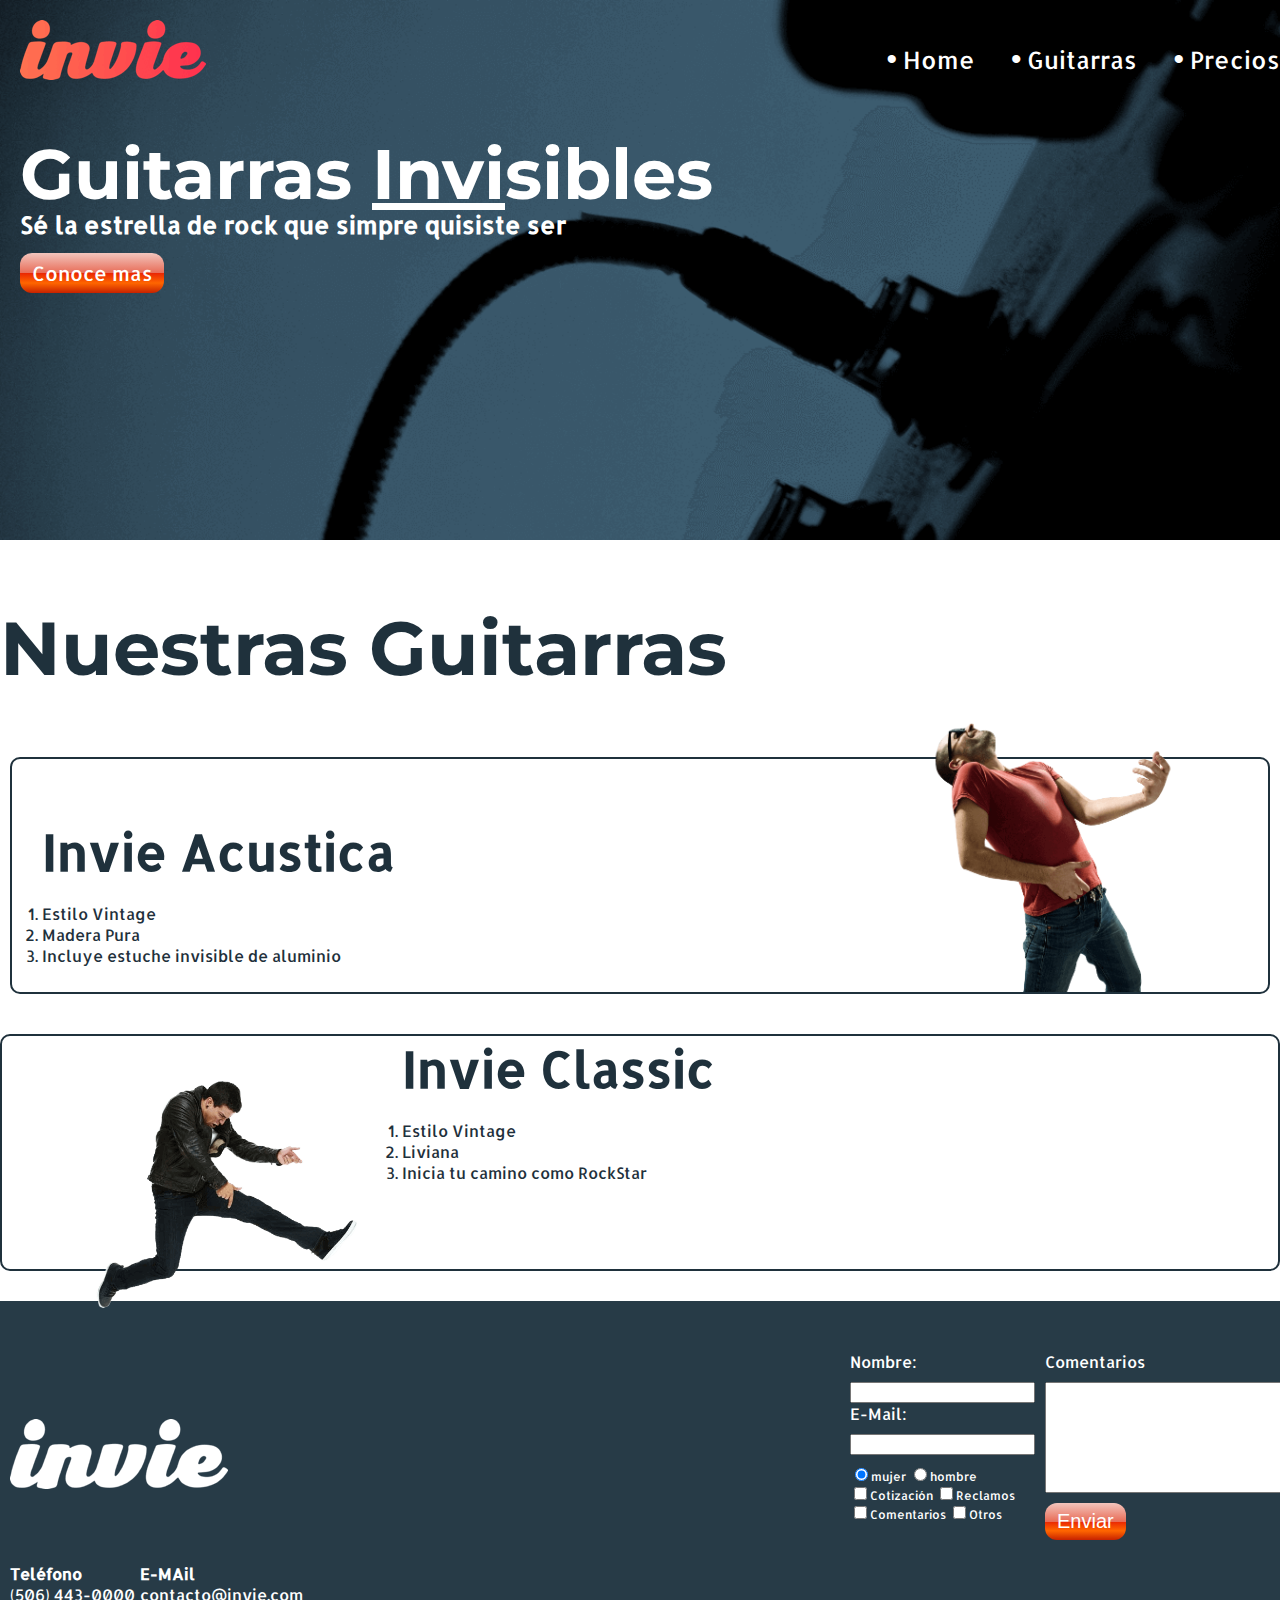
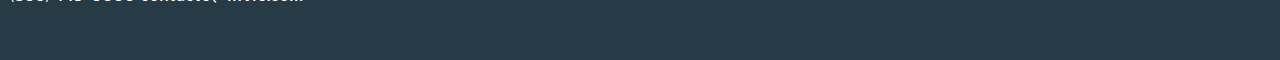
<file: index_old.html>
<!DOCTYPE html>
<html>
<head>
	<title>Invie - Tus mejores guitarras!!</title>
	<meta charset="utf-8">
	<link href="https://fonts.googleapis.com/css?family=Allerta|Montserrat:400,700" rel="stylesheet">
	<link rel="stylesheet" type="text/css" href="css/invie.css">	
	<!-- 	<link rel="stylesheet" media="(max-width:800px" href="css/media-querie.css"> -->
	<meta name="viewport" content="width=device-width, initial-scale=1, user-scalable=no" />

</head>
<body>

	<section id="portada" class="portada background"> <!-- Portada / -->
		<header id="header" class="header contenedor"> <!-- Cabecera o Header de la página -->

			<figure class="logotipo"> <!-- Logotipo -->
				<img src="images/invie.png" width="186" height="60" alt="Invie - Logotipo" />
			</figure>
			<span class="burguer-button icon-menu" id="burguer-button"></span>



			<nav class="menu" id="menu">
				<ul>
					<li>
						<a href="index.html">Home</a>
					</li>
					<li>
						<a href="#guitarras">Guitarras</a>
					</li>
					<li>
						<a href="precios.html">Precios</a>
					</li>
				</ul>
			</nav>   <!-- menu -->
		</header>
		<div class="contenedor">
				<h1 class="titulo">Guitarras <span>Invi</span>sibles</h1><!-- Titulo -->
				<h3 class="title_a">Sé la estrella de rock que simpre quisiste ser</h3><!-- Resumen o slogan -->
				<a class="boton" href="#guitarras">Conoce mas</a><!-- Boton -->
		</div>
	</section>

	<section id="guitarras" class="guitarras contenedor">
		<h2>Nuestras Guitarras</h2><!-- Titulo -->
		<article class="guitarra1"> <!-- Guitarra 1 -->
			<figure>
				<img class="derecha" src="images/invie-acustica.png" width="330" height="" alt="Logo Guitarra Acustica">
			</figure>
			<div class="contenedor-guitarra-a">
					<h3 class="title_b">Invie Acustica</h3>
					<ol>
						<li> Estilo Vintage </li>
						<li> Madera Pura</li>
						<li> Incluye estuche invisible de aluminio</li>
					</ol>
			</div>
		</article>

		<!-- Guitarra 2 -->
		<article class="guitarra2">
			<figure>
				<img class="izquierda" src="images/invie-classic.png" width="350" height="" alt="guitarra clasica">
			</figure>
			<div class="contenedor-guitarra-b">
				<h3 class="title_b">Invie Classic</h3>
					<ol>
						<li> Estilo Vintage </li>
						<li> Liviana</li>
						<li> Inicia tu camino como RockStar</li>
					</ol>
				</div>
		</article>
	</section>  <!-- Guitarras <-->



<footer class="footer">
	<div class="contenedor">
		<div class="contacto">
			<img src="images/invie-white.png" alt="logo invie blanco">
			<a href="tel:+50687142045"><strong>Teléfono</strong><span>(506) 443-0000</span></a>
			<a href="mailto:contacto@invie.com"><strong>E-MAil</strong><span>contacto@invie.com</span></a>
		</div>
		<form class="formulario">

			<!-- Aqui se pone las opciones del nombre y datos personales -->

			<div class="col1">
				<label for="nombre">Nombre:</label>
				<input type="text" required id="nombre" name="nombre"/>
				<label for="email">E-Mail:</label>
				<input type="email" required id="email" name="email"/>
					<!-- Aqui se pone las opciones de sexo -->
					<div class="sexo">
						<label for="mujer">
							<input type="radio" id="mujer" checked name="sexo" value="mujer">mujer
						</label>
						<label for="hombre">
							<input type="radio" id="hombre" name="sexo" value="hombre">hombre
						</label>
					</div>
					<!-- Aqui se pone las opciones de Intereses -->

					<div class="intereses">
						<label for="cotizacion">
							<input type="checkbox" id="cotizacion" name="intereses" value="cotizacion" />Cotización
						</label>
						<label for="reclamos">
							<input type="checkbox" id="reclamos" name="intereses" value="reclamos" />Reclamos
						</label>
						<label for="comentarios">
							<input type="checkbox" id="comentarios" name="intereses" value="intereses" />Comentarios
						</label>
						<label for="otros">
							<input type="checkbox" id="otros" name="intereses" value="otros" />Otros
						</label>
					</div>
			</div>



			<!-- Aqui se pone la información de envio -->

			<div class="col2">
				<label for="comentarios">Comentarios</label>
				<textarea name="comentarios" id="comentarios" cols="30" rows="7"></textarea>
				<input type="submit" value="Enviar" class="boton" />
			</div>





		</form>
	</div>
</footer>

<script>

	/*   media queries */

	var consulta = window.matchMedia("(max-width:500px)");

	consulta.addListener(mediaQuery);
	
	var $burguerButton = document.getElementById('burguer-button');
	var $menu = document.getElementById('menu');
	function toggleMenu() {
			$menu.classList.toggle("active")
			};


	

function mediaQuery()
	{
	if (consulta.matches)
		{
			console.log("se cumplio");
			$burguerButton.addEventListener("touchstart", toggleMenu);
		}
	else 
		{
			console.log("no se cumplio");
			$burguerButton.removeEventListener("touchstart", toggleMenu);
		}
	}	

	mediaQuery();

</script>
</body>
</html>
</file>
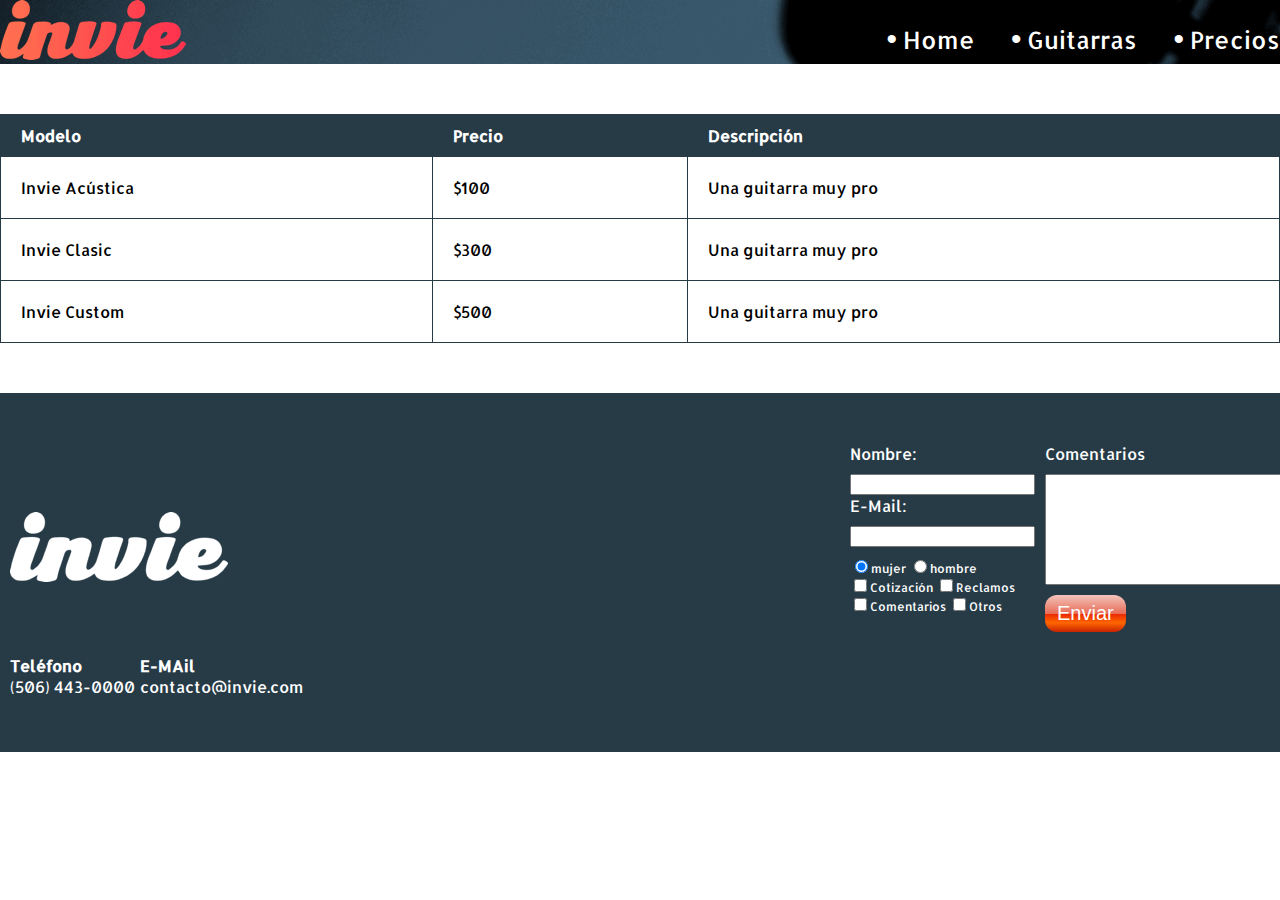
<file: precios.html>
<!DOCTYPE html>
<html>
<head>
	<title>Precios de - Tus mejores guitarras!!</title>
	<meta charset="utf-8">
	<link href="https://fonts.googleapis.com/css?family=Allerta|Montserrat:400,700" rel="stylesheet">
	<link rel="stylesheet" type="text/css" href="css/invie.css">
</head>

<body>


  <header id="header" class="header  background"> <!-- Cabecera o Header de la página -->
<div class="contenedor">
  <figure class="logotipo"> <!-- Logotipo -->
    <img src="images/invie.png" width="186" height="60" alt="Invie - Logotipo" />
  </figure>
  <nav class="menu">
    <ul>
      <li>
        <a href="index.html">Home</a>
      </li>
      <li>
        <a href="index.html#guitarras">Guitarras</a>
      </li>
      <li>
        <a href="precios.html">Precios</a>
      </li>
    </ul>
  </nav>   <!-- menu -->
</div>
	</header>



<!-- Esta sección es para realizar tablas -->

    <section class="tabla">
      <div class="contenedor">
        <table>
          <thead>
            <tr>
              <th>Modelo</th>
              <th>Precio</th>
              <th>Descripción</th>
            </thead>


          </tr>
          <tbody>
            <tr>
              <td>Invie Acústica  </td>
              <td>$100  </td>
              <td>Una guitarra muy pro  </td>
            </tr>
            <tr>
              <td>Invie Clasic  </td>
              <td>$300  </td>
              <td>Una guitarra muy pro  </td>
            </tr>
            <tr>
              <td>Invie Custom  </td>
              <td>$500  </td>
              <td>Una guitarra muy pro  </td>
            </tr>
          </tbody>
        </table>
      </div>
    </section>



  <footer class="footer">
  	<div class="contenedor">
  		<div class="contacto">
  			<img src="images/invie-white.png" alt="logo invie blanco">
  			<a href="tel:+50687142045"><strong>Teléfono</strong><span>(506) 443-0000</span></a>
  			<a href="mailto:contacto@invie.com"><strong>E-MAil</strong><span>contacto@invie.com</span></a>
  		</div>
  		<form class="formulario">

  			<!-- Aqui se pone las opciones del nombre y datos personales -->

  			<div class="col1">
  				<label for="nombre">Nombre:</label>
  				<input type="text" required id="nombre" name="nombre"/>
  				<label for="email">E-Mail:</label>
  				<input type="email" required id="email" name="email"/>
  					<!-- Aqui se pone las opciones de sexo -->
  					<div class="sexo">
  						<label for="mujer">
  							<input type="radio" id="mujer" checked name="sexo" value="mujer">mujer
  						</label>
  						<label for="hombre">
  							<input type="radio" id="hombre" name="sexo" value="hombre">hombre
  						</label>
  					</div>
  					<!-- Aqui se pone las opciones de Intereses -->

  					<div class="intereses">
  						<label for="cotizacion">
  							<input type="checkbox" id="cotizacion" name="intereses" value="cotizacion" />Cotización
  						</label>
  						<label for="reclamos">
  							<input type="checkbox" id="reclamos" name="intereses" value="reclamos" />Reclamos
  						</label>
  						<label for="comentarios">
  							<input type="checkbox" id="comentarios" name="intereses" value="intereses" />Comentarios
  						</label>
  						<label for="otros">
  							<input type="checkbox" id="otros" name="intereses" value="otros" />Otros
  						</label>
  					</div>
  			</div>



  			<!-- Aqui se pone la información de envio -->

  			<div class="col2">
  				<label for="comentarios">Comentarios</label>
  				<textarea name="comentarios" id="comentarios" cols="30" rows="7"></textarea>
  				<input type="submit" value="Enviar" class="boton" />
  			</div>





  		</form>
  	</div>
  </footer>


</body>

</html>
</file>
<file: css/invie.css>
@font-face {
  font-family: 'icomoon';
  src:  url('../fonts/icomoon.eot?5jrugc');
  src:  url('../fonts/icomoon.eot?5jrugc#iefix') format('embedded-opentype'),
    url('../fonts/icomoon.ttf?5jrugc') format('truetype'),
    url('../fonts/icomoon.woff?5jrugc') format('woff'),
    url('../fonts/icomoon.svg?5jrugc#icomoon') format('svg');
  font-weight: normal;
  font-style: normal;
}

[class^="icon-"], [class*=" icon-"] {
  /* use !important to prevent issues with browser extensions that change fonts */
  font-family: 'icomoon' !important;
  speak: none;
  font-style: normal;
  font-weight: normal;
  font-variant: normal;
  text-transform: none;
  line-height: 1;

  /* Better Font Rendering =========== */
  -webkit-font-smoothing: antialiased;
  -moz-osx-font-smoothing: grayscale;
}

.icon-phone:before {
  content: "\e942";
}
.icon-envelop:before {
  content: "\e945";
}
.icon-menu:before {
  content: "\e9bd";
}
.icon-close:before {
  content: "\ea0d";
}




/*
* {
	border: 2px solid red;
	margin: 10px;
	padding: 10px;
}*/

body {
		font-family: 'Allerta', sans-serif;
		margin: 0;
}



.background {
	background-image: url("../images/background.png");
	background-size: cover;
}


.contenedor {
	max-width: auto;
	margin: auto;
	/* position: relative;  */
}


.header {
	/* position: relative; */
}


.titulo {
	font-size: 70px;
	font-family: 'Montserrat', sans-serif;
	margin-bottom: 15px;
	margin-top: 70px;
	line-height: 40px;


}

.titulo span {
	text-decoration: underline;
}

.title_a {
	font-size: 24px;
	margin-top: 0px;
	margin-bottom: 20px;
}

.guitarras {
	color: #1F313C;

}

.guitarras h2 {
	font-size: 75px;
	font-family: 'Montserrat', sans-serif;

}

.title_b {
	font-size: 50px;
	margin-bottom: 20px;
}

.portada {

	color: white;
	padding: 20px;
	height: 500px;
}

.menu {
	font-size: 24px;
	display: inline-block;
	position: absolute;
	right: 0px;
}

.menu li {
	display: inline-block;
	margin-left:30px;
}

.menu a:hover {
	border-top: 5px solid yellow;
	/*box-shadow: inset 10px 10px 30px red;*/

}

.menu a {
	color: white;
	text-decoration: none;
}
.logotipo {
	display: inline-block;
	margin: 0;
}

.boton {
	margin-bottom: 70px;
}



.contenedor-guitarra-b {
	padding: ;
	margin-left:0 ;
	position: relative;
	bottom: 60px;
}

.contenedor-guitarra-a ol {
	padding: 0px;
}

.contenedor-guitarra-a {
	padding-left:5px ;
	margin-left: 15px;
}
.derecha {
	float: right;
	position: relative;
	top: -123px;
}

.izquierda {
	float: left;
	position: relative;
	top: 7px;
}

.guitarra1 {
	margin: 10px 10px 40px 10px;
	padding: 10px;
	/*overflow: hidden;*/
	border: 2px solid; color: #1F313C;
	border-radius: 10px;
}

.guitarra2 {
	/*margin: 10px 10px 40px 10px;*/
	padding: 10px;
	/*overflow: hidden;*/
	border: 2px solid; color: #1F313C;
	border-radius: 10px;
	margin-bottom: 30px;
}


.video-responsive-contenedor {
	position: relative;
	padding-top: 56.25%;
}



.video-responsive-src {
	position: absolute;
	left: 0;
	right: 0;
	top: 0;
	bottom: 0;
	width: 100%;
	height: 100%;
}






.boton {
	border-radius: 12px;
	/*background:#fd324e;*/
	color: white;
	border:none;
	padding: 7px 12px;
	font-size: 20px;
	/*background: linear-gradient(to left, #fe344e,#ff7250);*/
	cursor: pointer;
	text-decoration: none;
	/* Permalink - use to edit and share this gradient: http://colorzilla.com/gradient-editor/#f3c5bd+0,e86c57+50,ea2803+51,ff6600+75,c72200+100;Red+Gloss */
	background: #f3c5bd; /* Old browsers */
	background: -moz-linear-gradient(top, #f3c5bd 0%, #e86c57 50%, #ea2803 51%, #ff6600 75%, #c72200 100%); /* FF3.6-15 */
	background: -webkit-linear-gradient(top, #f3c5bd 0%,#e86c57 50%,#ea2803 51%,#ff6600 75%,#c72200 100%); /* Chrome10-25,Safari5.1-6 */
	background: linear-gradient(to bottom, #f3c5bd 0%,#e86c57 50%,#ea2803 51%,#ff6600 75%,#c72200 100%); /* W3C, IE10+, FF16+, Chrome26+, Opera12+, Safari7+ */
	filter: progid:DXImageTransform.Microsoft.gradient( startColorstr='#f3c5bd', endColorstr='#c72200',GradientType=0 ); /* IE6-9 */
}

.footer {
	position: inherit;
	background: #273b47;
  padding: 50px 10px;
}

.contacto {
	display: flex;
	width: 300px;
	flex-wrap: wrap;
  align-items: end;
	/*border: 4px solid; color:red;*/

}

.contacto img {
display: block;
}
.contacto strong {
	display: block;
}

.contacto a {
	color: white;
	text-decoration: none;
	margin: 5px 5px 5px 0px;
}

.formulario {
	/*border: 4px solid; color:blue;*/
	display: flex;
	width: 400px;
	color: white;
	margin-right: 20px;
}

.footer .contenedor {
	display: flex;
	justify-content: space-between;

}

.col1, .col2 {
	display: flex;
	flex-direction: column;
}

.col1 {
	margin-right: 10px;
}

.col2 {
	  align-items: flex-start;
}

.col2 .boton {
	 margin-top: 10px;
}

.intereses label, .sexo, .intereses {
	font-size: 12px;
}

.sexo {
	margin-top: 10px;
}

.formulario label {
	margin-bottom: 10px;

}


table {
	width: 100%;
}

th {
	background: #273b47;
	color: white;
	padding: 10px;
	text-align: left;
	padding: 10px 20px;
}

td {
	padding: 20px;
}

table, td, th {
	border: 1px solid #273b47;
	border-collapse: collapse;
}

.tabla {
	margin: 50px 0;

}


.menu li:before {
	content: "•";
	/*content: &#x02234;*/
	font-size: 30px;
	line-height: 20px;
	color: white;
}


input, textarea {
	outline: 0;
}

input:focus, textarea:focus {
	background: lightgray;
}


.video-demo {
	max-width: 500px;
	border: 5px solid #3c5b6e;
	width: 100%;
}


.video-demo-contenedor {
	display: flex;
	justify-content: center;
	margin-bottom: 50px;
}






@media screen and (max-width: 800px) {
/* 	.contenedor {
	width: auto;
	max-width: 800px; 
	}*/


.tabla .contenedor {
	overflow: auto;
	border: 1px solid #273b47;
}

.tabla {
	margin: 50px 20px;
}

/* estamos trabajando dentro de la portada */

.titulo {
	font-size: 45px;
	margin-top: 30px;
}

.title_a {
	font-size: 18px;
}

.portada {
	height: auto;
}

.portada .boton {
	margin-bottom: 30px;
	display: inline-block;
}

/* estamos trabajando dentro de la portada */


/* este es para guitarras */

.guitarras {
	/* border: 5px solid red; */
	text-align: center;
}


.izquierda, .derecha {
	float: none;
	position: static;
}

.title_b {
	margin: 0;

}

.guitarra1 li {
	list-style: none;
}

.guitarra2 li {
	list-style: none;
}

.guitarra2 {
	height: auto;
}

.contenedor-guitarra-b {
	position: static;
	margin: 0;

}

/* este es para guitarras */
}


.video-demo-contenedor {
	margin-bottom: 60px;

}


.burguer-button {
	color: white;
	width: 40px;
	border-radius: 50%;
	line-height: 40px;
	height: 40px;
	background: #395667;
	display: inline-block;
	text-align: center;
	cursor: pointer;

	position: fixed;
	left: 20px;
	top: 20px;
	z-index: 3;
	display: none;

}





/* este es para los mas pequeños que ipad Footer */
@media screen and (max-width: 767px) {
    .footer .contenedor {
/*     	border:5px solid red; */
    	display: block;
    }

	.contacto {
		margin: 0 auto;
	}

	.formulario {
		display: block;
		margin: 0 auto;
		width: 300px;
	}
	.intereses label {
		display: block;
		font-size: 16px;
	}

	.sexo label {
		display: block;
		font-size: 16px;
	}

	input[type="text"],
	input[type="email"]
	 {
		font-size: 16px;
		padding: 5px;
	}

	textarea {
		width: 100%;
	}

	.col1 {
		margin: 0;
	}

	input[type="radio"],
	input[type="checkbox"]
	 {
		zoom: 1.5;
	}



}


/* este es para los CElulares */


@media screen and (max-width: 650px) {

.header {
	/* border: 2px solid blue; */
	text-align: center;
}



.menu {
	position: static;
	display: block;
}


.menu li:first-child {
	margin: 0;
}


.menu ul {
	padding: 0;
}

/* .video-demo {
	margin: 0 10px;
}
 */




/* estamos trabajando dentro de la portada */



/* este es para los CElulares */

}



/* este es para los CElulares mas pequeños de 500px */


@media screen and (max-width: 500px) {

.precios .header .logotipo {
	margin: 50px 0;
}


.burguer-button  {
	display: block;
}

.portada .contenedor {
	position: static;

}

.header .contenedor {
	position: static;
}

.menu {
	background: rgba(255, 60, 88, .8);
	position: fixed;
	left: -100%;
	top:0;
	z-index: 2;
	bottom: 0;
	right: 0;
	display: flex;
	width: 100%;
	align-items: center;
	transition: .3s;
}

.menu.active {
	left: 0%;
}

.menu ul {
  flex: 1;	
}

.portada {
	text-align: center;
}

.header {
	text-align: center;
	position: static;
}

.menu li {
	display: block;
	margin: 0;
	padding: 8px 0;
	border-bottom: 1px solid white;
}

.menu li:before {
	display: none;
}

.menu li:first-child {
	border-top: 1px solid white;
}

.titulo {
	font-size: 30px;

}

.title_a {
	font-size: 15px;
}



/*  esta es la configuracion de guitarra*/


.derecha {
	width: 200px;
	height: auto;
}

.title_b {
	font-size: 30px
}

.contenedor-guitarra-a {
	padding: 0;
	margin:0;
}

}
</file>
<file: css/media-querie.css>
body {
	background: red;
	border: 100px solid blue;
}
</file>
